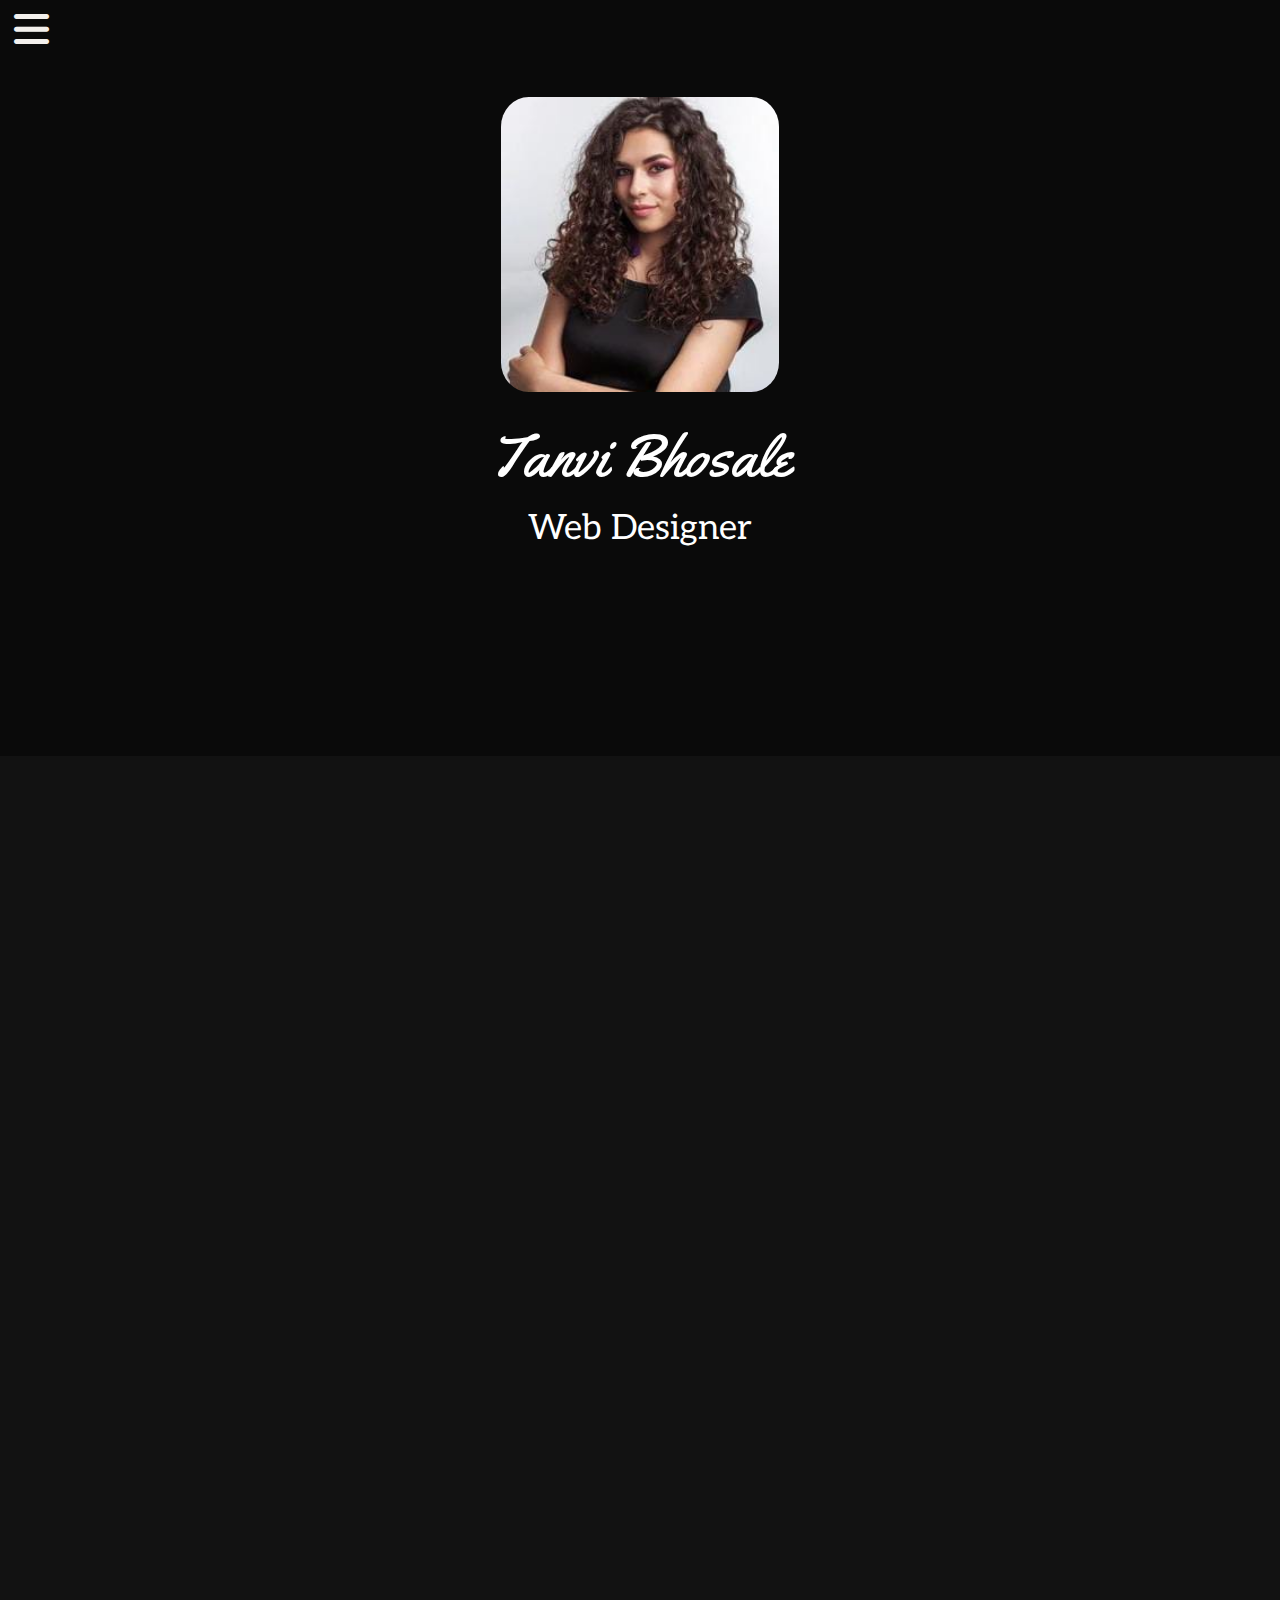
<file: index.html>
<!DOCTYPE html>
<html lang="en">
<head>
    <meta charset="UTF-8">
    <meta name="viewport" content="width=device-width, initial-scale=1.0">
    <title>portfolio</title>
    <link rel="stylesheet" type="text/css" href="styling.css">
    <link rel="preconnect" href="https://fonts.googleapis.com" />
    <link rel="preconnect" href="https://fonts.gstatic.com" crossorigin />
    <link
      href="https://fonts.googleapis.com/css2?family=Poppins&display=swap"
      rel="stylesheet"/>
      <link
      rel="stylesheet"
      href="https://cdnjs.cloudflare.com/ajax/libs/font-awesome/6.4.0/css/all.min.css"
    />
    <link href="//cdn.jsdelivr.net/npm/bootstrap@5.3.3/dist/css/bootstrap.min.css">
    <link rel="preconnect" href="https://fonts.googleapis.com">
<link rel="preconnect" href="https://fonts.gstatic.com" crossorigin>

<link href="https://fonts.googleapis.com/css2?family=Aleo:ital,wght@0,100..900;1,100..900&display=swap" rel="stylesheet">
<link rel="preconnect" href="https://fonts.googleapis.com">
<link rel="preconnect" href="https://fonts.gstatic.com" crossorigin>
<link href="https://fonts.googleapis.com/css2?family=Aleo:ital,wght@0,100..900;1,100..900&family=Yellowtail&display=swap" rel="stylesheet">
<link href="https://fonts.googleapis.com/css2?family=Aleo:ital,wght@0,100..900;1,100..900&display=swap" rel="stylesheet">
<link rel="preconnect" href="https://fonts.googleapis.com">
<link rel="preconnect" href="https://fonts.gstatic.com" crossorigin>
<link href="https://fonts.googleapis.com/css2?family=Aleo:ital,wght@0,100..900;1,100..900&family=Bitter:ital,wght@0,100..900;1,100..900&family=Outfit:wght@100..900&family=Yellowtail&display=swap" rel="stylesheet">

   
</head>
<body>
    <div class="main_box">

        <input type="checkbox" id="check" />
       
        <div class="btn_one">
          <label for="check" >
            <i class="fa-solid fa-bars"></i>
          </label>
        </div>
  
        <div class="sidebar_menu">
          
  
          <div class="btn_two">
            <label for="check" >
              <i class="fa-solid fa-xmark"></i>
            </label>
          </div>

          <div class="menu">
            <ul>
              <li>
                <i class="fa-solid fa-house"></i>
                <a href=/index.html>Home</a>
              </li>
              <li>
                <i class="fa fa-user w3-xxlarge"></i>
                <a href=/about.html>About</a>
              </li>
              <li>
                <i class="fa-solid fa-photo-film"></i>
                <a href=/project.html>My Projects</a>
              </li>
              
              <li>
                <i class="fa-solid fa-phone"></i>
                <a href=/contact.html>Contact Me</a>
              </li>
              
            </ul>
          </div>
         <div class="social_media">
            <ul>
              <a href="#"><i class="fa-brands fa-facebook"></i></i></a>
              <a href="#"><i class="fa-brands fa-twitter"></i></a>
              <a href="#"><i class="fa-brands fa-instagram"></i></i></a>
              <a href="#"><i class="fa-brands fa-youtube"></i></a>
            </ul>
          </div>
        </div>

        <section id="home">
          <div class="container">
             <img src="girl1.jpg" alt="Your Photo">
              <h1>Tanvi Bhosale</h1>
              
              <p>Web Designer</p>
          </div>
      </section>
      </div>
     <script src="https://cdn.jsdelivr.net/npm/bootstrap@5.3.3/dist/js/bootstrap.bundle.min.js"></script>
    </body>
  </html>
</file>
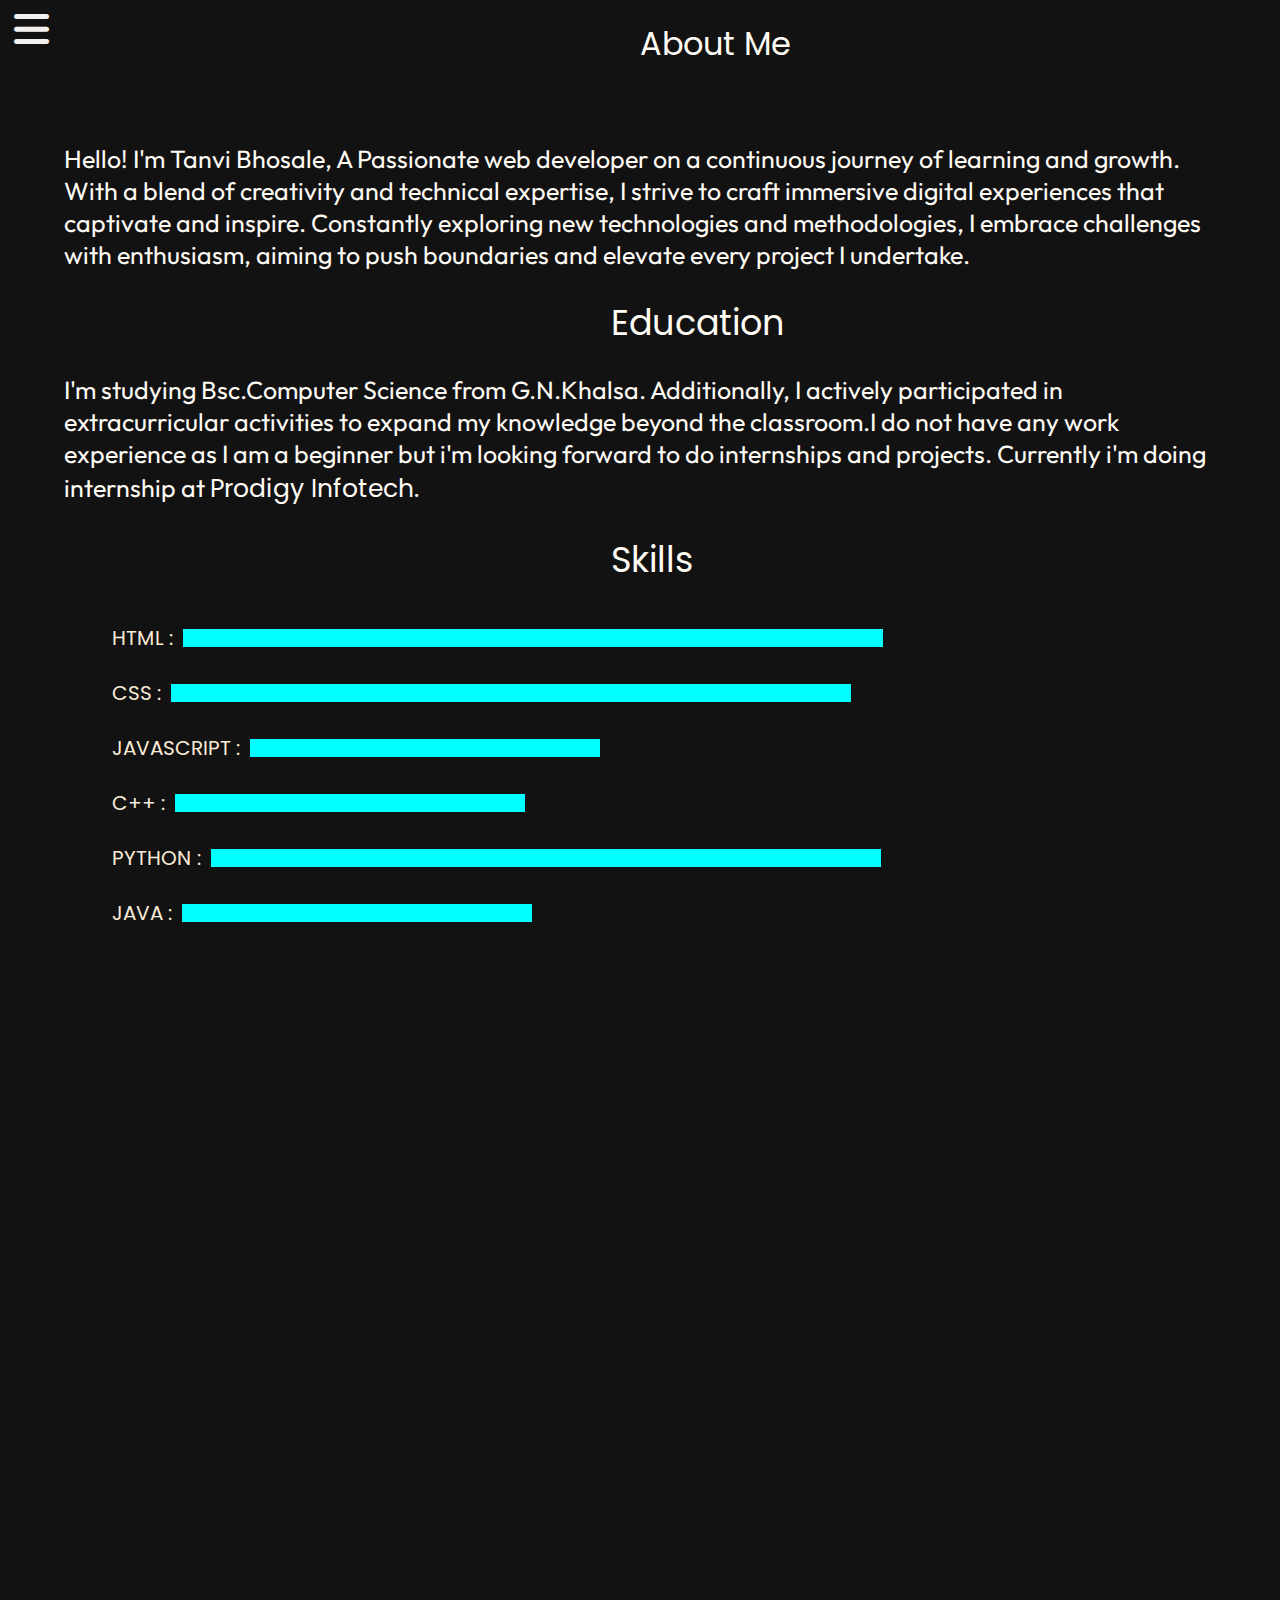
<file: about.html>
<!DOCTYPE html>
<html lang="en">
<head>
    <meta charset="UTF-8">
    <meta name="viewport" content="width=device-width, initial-scale=1.0">
    <title>portfolio</title>
    <link rel="stylesheet" type="text/css" href="styling.css">
    <link rel="preconnect" href="https://fonts.googleapis.com" />
    <link rel="preconnect" href="https://fonts.gstatic.com" crossorigin />
    <link
      href="https://fonts.googleapis.com/css2?family=Poppins&display=swap"
      rel="stylesheet"/>
      <link
      rel="stylesheet"
      href="https://cdnjs.cloudflare.com/ajax/libs/font-awesome/6.4.0/css/all.min.css"
    />
    <link href="//cdn.jsdelivr.net/npm/bootstrap@5.3.3/dist/css/bootstrap.min.css">
    <link rel="preconnect" href="https://fonts.googleapis.com">
<link rel="preconnect" href="https://fonts.gstatic.com" crossorigin>
<link href="https://fonts.googleapis.com/css2?family=Yellowtail&display=swap" rel="stylesheet">
<link rel="preconnect" href="https://fonts.googleapis.com">
<link rel="preconnect" href="https://fonts.gstatic.com" crossorigin>
<link rel="preconnect" href="https://fonts.googleapis.com">
<link rel="preconnect" href="https://fonts.gstatic.com" crossorigin>
<link href="https://fonts.googleapis.com/css2?family=Aleo:ital,wght@0,100..900;1,100..900&family=Bitter:ital,wght@0,100..900;1,100..900&family=Outfit:wght@100..900&family=Yellowtail&display=swap" rel="stylesheet">
   
</head>
<body>
    <div class="main_box">

        <input type="checkbox" id="check" />
       
        <div class="btn_one">
          <label for="check" >
            <i class="fa-solid fa-bars"></i>
          </label>
        </div>
  
        <div class="sidebar_menu">
          
  
          <div class="btn_two">
            <label for="check" >
              <i class="fa-solid fa-xmark"></i>
            </label>
          </div>

          <div class="menu">
            <ul>
              <li>
                <i class="fa-solid fa-house"></i>
                <a href=index.html>Home</a>
              </li>
              <li>
                <i class="fa fa-user w3-xxlarge"></i>
                <a href=about.html>About</a>
              </li>
              <li>
                <i class="fa-solid fa-photo-film"></i>
                <a href=project.html>My Projects</a>
              </li>
              
              <li>
                <i class="fa-solid fa-phone"></i>
                <a href=contact.html>Contact Me</a>
              </li>
              
            </ul>
          </div>
          <div class="social_media">
            <ul>
              <a href="#"><i class="fa-brands fa-facebook"></i></i></a>
              <a href="#"><i class="fa-brands fa-twitter"></i></a>
              <a href="#"><i class="fa-brands fa-instagram"></i></i></a>
              <a href="#"><i class="fa-brands fa-youtube"></i></a>
            </ul>
          </div>
        
        </div>
        <div class="about">
            <h1>About Me</h1>
            
            <br>
            <br>
        </div>

        <div class="p">
          <br>
           <p>Hello! I'm Tanvi Bhosale, A Passionate  web developer on a continuous journey of learning and growth. With a blend of creativity and technical expertise, I strive to craft immersive digital experiences that captivate and inspire. Constantly exploring new technologies and methodologies, I embrace challenges with enthusiasm, aiming to push boundaries and elevate every project I undertake.</p>
           <br>
           <br>
          <h2><b>Education</b></h2>
          
          <br>
         <br>
          <p>I'm studying Bsc.Computer Science from G.N.Khalsa. Additionally, I actively participated in  extracurricular activities  to expand my knowledge beyond the classroom.I do not have any work experience as I am a beginner but i'm looking forward to do internships and projects. Currently i'm doing internship at <i>Prodigy Infotech.</i></p>
          <br>
          <br>
          <h2><b>Skills</b></h2>
          
          <br>
          <br>
         
         <div class="skillcontainer">
          <div class="skillitems"><b>HTML :</b><div class="skill hundred"></div></div>
          <br>
          <div class="skillitems">CSS :<div class="skill eighty"></div></div>
          <br>
          <div class="skillitems">JAVASCRIPT :<div class="skill fifty"></div></div>
          <br>
          <div class="skillitems">C++ :<div class="skill fifty"></div></div>
          <br>
          <div class="skillitems">PYTHON :<div class="skill seventy"></div></div>
          <br>
          <div class="skillitems">JAVA :<div class="skill fifty"></div></div>
         </div>
        
          
         </div>
</file>
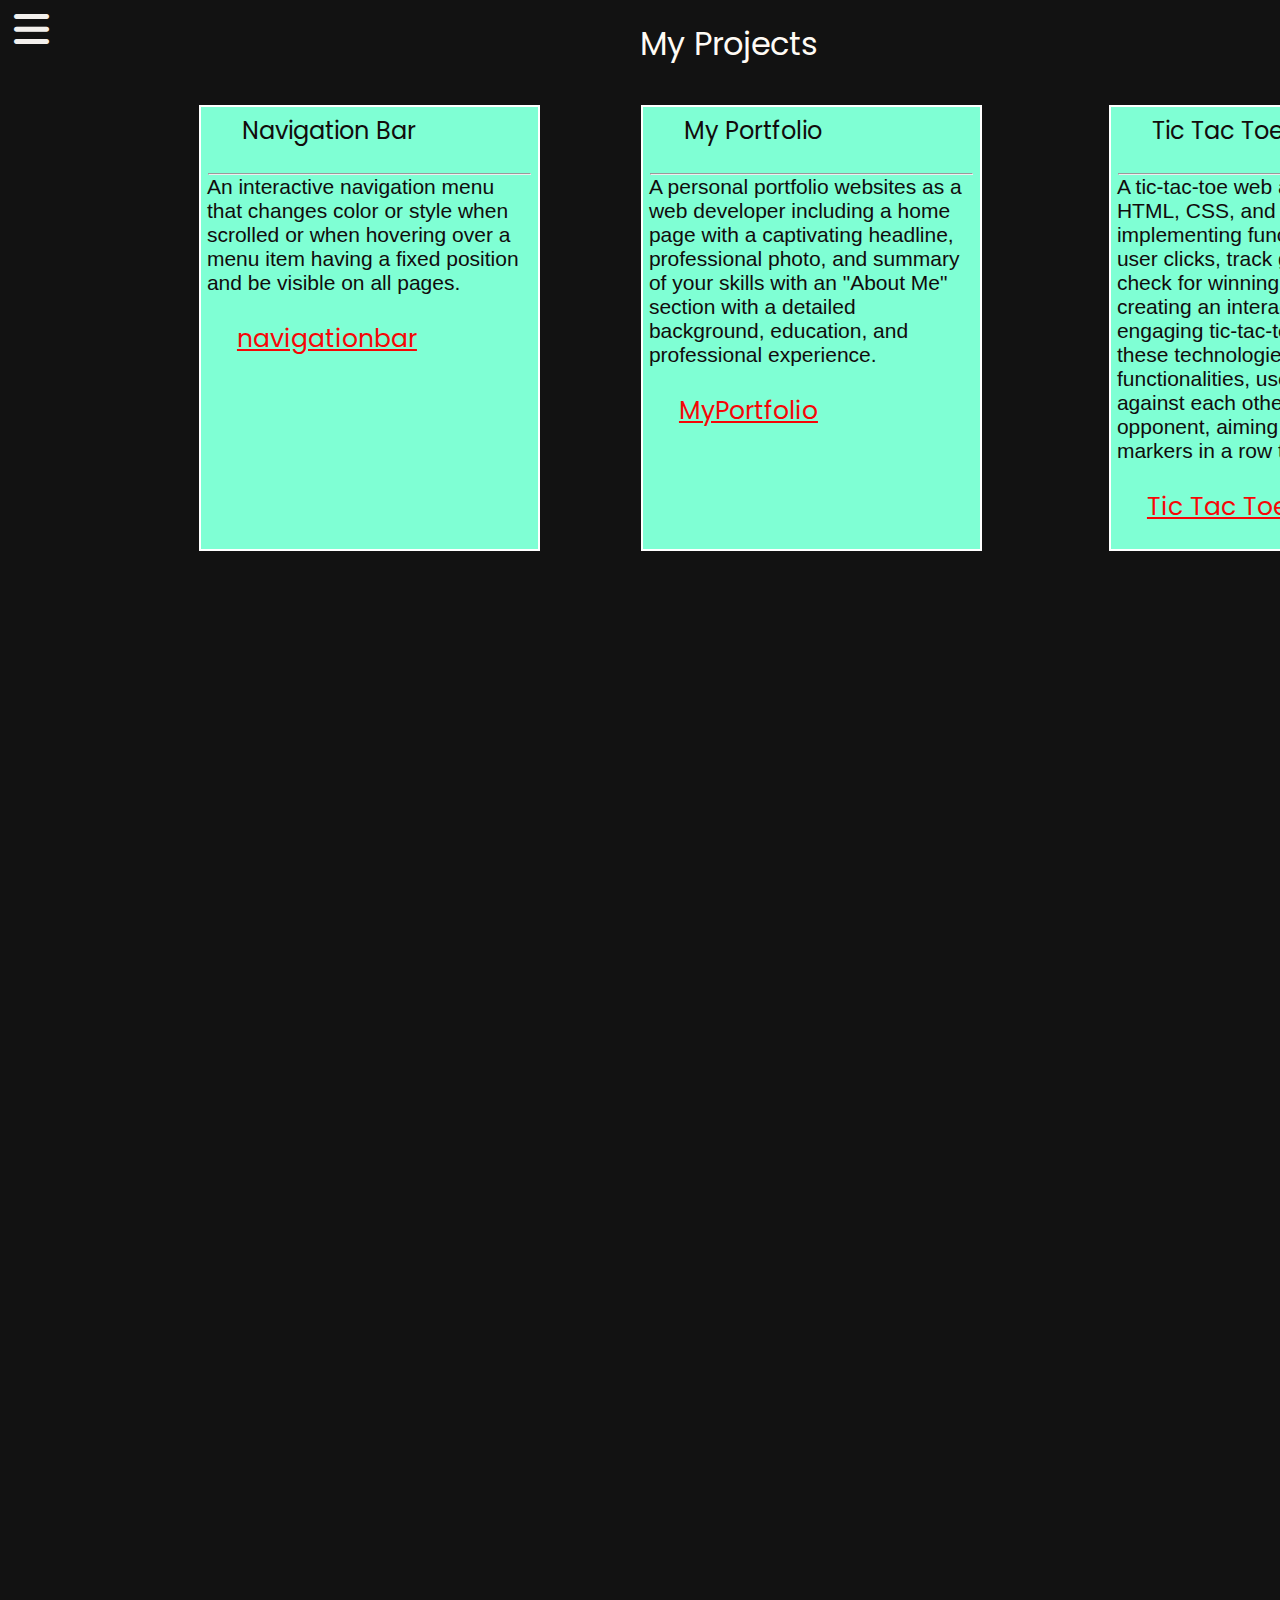
<file: project.html>
<!DOCTYPE html>
<html lang="en">
<head>
    <meta charset="UTF-8">
    <meta name="viewport" content="width=device-width, initial-scale=1.0">
    <title>portfolio</title>
    <link rel="stylesheet" type="text/css" href="styling.css">
    <link rel="preconnect" href="https://fonts.googleapis.com" />
    <link rel="preconnect" href="https://fonts.gstatic.com" crossorigin />
    <link
      href="https://fonts.googleapis.com/css2?family=Poppins&display=swap"
      rel="stylesheet"/>
      <link
      rel="stylesheet"
      href="https://cdnjs.cloudflare.com/ajax/libs/font-awesome/6.4.0/css/all.min.css"
    />
    <link href="//cdn.jsdelivr.net/npm/bootstrap@5.3.3/dist/css/bootstrap.min.css">
    <link rel="preconnect" href="https://fonts.googleapis.com">
<link rel="preconnect" href="https://fonts.gstatic.com" crossorigin>
<link href="https://fonts.googleapis.com/css2?family=Yellowtail&display=swap" rel="stylesheet">
<link rel="preconnect" href="https://fonts.googleapis.com">
<link rel="preconnect" href="https://fonts.gstatic.com" crossorigin>
<link href="https://fonts.googleapis.com/css2?family=Aleo:ital,wght@0,100..900;1,100..900&display=swap" rel="stylesheet">
<link rel="preconnect" href="https://fonts.googleapis.com">
<link rel="preconnect" href="https://fonts.gstatic.com" crossorigin>
<link href="https://fonts.googleapis.com/css2?family=Aleo:ital,wght@0,100..900;1,100..900&family=Yellowtail&display=swap" rel="stylesheet">

   
</head>
<body>
    <div class="main_box">

        <input type="checkbox" id="check" />
       
        <div class="btn_one">
          <label for="check" >
            <i class="fa-solid fa-bars"></i>
          </label>
        </div>
  
        <div class="sidebar_menu">
          
  
          <div class="btn_two">
            <label for="check" >
              <i class="fa-solid fa-xmark"></i>
            </label>
          </div>

          <div class="menu">
            <ul>
              <li>
                <i class="fa-solid fa-house"></i>
                <a href=index.html>Home</a>
              </li>
              <li>
                <i class="fa fa-user w3-xxlarge"></i>
                <a href=about.html>About</a>
              </li>
              <li>
                <i class="fa-solid fa-photo-film"></i>
                <a href=project.html>My Projects</a>
              </li>
              
              <li>
                <i class="fa-solid fa-phone"></i>
                <a href=contact.html>Contact Me</a>
              </li>
              
            </ul>
          </div>
          <div class="social_media">
            <ul>
              <a href="#"><i class="fa-brands fa-facebook"></i></i></a>
              <a href="#"><i class="fa-brands fa-twitter"></i></a>
              <a href="#"><i class="fa-brands fa-instagram"></i></i></a>
              <a href="#"><i class="fa-brands fa-youtube"></i></a>
            </ul>
          </div>
        </div>
        <div class="frame">
            <h1>My Projects</h1>
            
           <br>
        </div>
        <div class="projects">

          <div  id="one" class="card text-center mb-3" style="width: 18rem;">
            <div class="card-body">
              <h2 class="card-title" id="title">Navigation Bar</h2>
              <br>
              <hr class="pt">
              <p class="card-text">An interactive navigation menu that changes color or style when scrolled or when hovering over a menu item having a fixed position and be visible on all pages. </p>
              <br>
              <a href=navigationbar.html id="bt"  class="btn btn-primary1">navigationbar</a>
            </div>
          </div>

          <div  id="two" class="card text-center mb-3" style="width: 18rem;">
            <div class="card-body">
              <h2 class="card-title"  id="title">My Portfolio</h2>
              <br>
              <hr class="pt">
              <p class="card-text">A personal portfolio websites as a web developer including a home page with a captivating headline, professional photo, and summary of your skills with an "About Me" section with a detailed background, education, and professional experience.</p>
              <br>
              <a href=index.html id="bt"  class="btn btn-primary1">MyPortfolio</a>
            </div>
          </div>


          <div  id="three" class="card text-center mb-3" style="width: 18rem;">
            <div class="card-body">
              <h2 class="card-title" id="title">Tic Tac Toe Game</h2>
              <br>
              <hr class="pt">
              <p class="card-text">A tic-tac-toe web application using HTML, CSS, and JavaScript. By implementing functions to handle user clicks, track game state, and check for winning conditions, creating an interactive and engaging tic-tac-toe game. With these technologies and functionalities, users can play against each other or against an AI opponent, aiming to get three markers in a row to win the game.</p>
              <br>
              <a href=tic.html id="bt"  class="btn btn-primary1">Tic Tac Toe Game</a>
            </div>
          </div>


        </div>

       
        
      </div>

      
    
      <script src="	https://cdn.jsdelivr.net/npm/bootstrap@5.3.3/dist/js/bootstrap.bundle.min.js"></script>
    </body>
  </html>
</file>
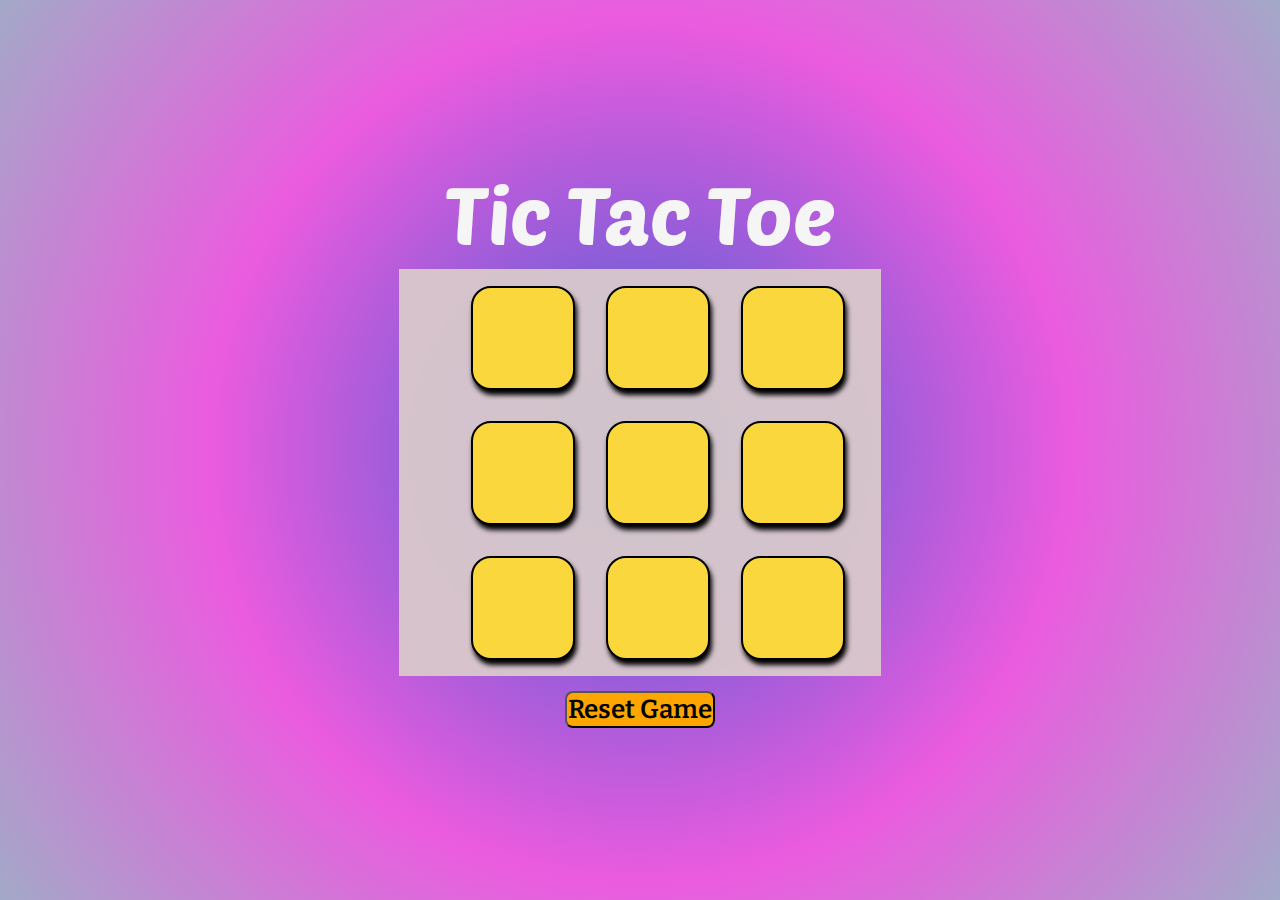
<file: tic.html>
<!DOCTYPE html>
<html lang="en">
<head>
    <meta charset="UTF-8">
    <meta name="viewport" content="width=device-width, initial-scale=1.0">
    <link rel="preconnect" href="https://fonts.googleapis.com">
<link rel="preconnect" href="https://fonts.gstatic.com" crossorigin>
<link href="https://fonts.googleapis.com/css2?family=Aleo:ital,wght@0,100..900;1,100..900&family=Bitter:ital,wght@0,100..900;1,100..900&family=Outfit:wght@100..900&family=Poetsen+One&family=Yellowtail&display=swap" rel="stylesheet">
    <title>Tic Tac Toe</title>
<style>
body {
    font-family: "poppins", sans-serif;
    display: flex;
    justify-content: center;
    align-items: center;
    height: 100vh;
    margin: 0;
    background-color: #f4f4f4;
    background: radial-gradient(circle,
            rgba(63, 95, 211, 1)0%,
            rgb(235, 91, 223, 1)55%,
            rgb(163, 169, 200, 1)100%);

}

:root {
    --orangecolor: #f06113;
}

.container {
    text-align: center;
}

.container h1 {
    font-size: 80px;
    margin-top: 10%;
    font-family: "Poetsen One", sans-serif;
    font-weight: 400;
    font-style: normal;
    color: whitesmoke;
    margin-bottom: -12px;
}

.board {
    display: grid;
    grid-template-columns: repeat(3, 120px);
    gap: 15px;
    margin: 20px auto;
    width: 354px;
    height: 375px;
    align-items: center;
    align-self: center;
    align-content: center;
    padding: 1rem 4rem;
    background-color: rgba(218, 202, 202, 0.933);
}

.box {
    width: 100px;
    height: 100px;
    display: flex;
    justify-content: center;
    align-items: center;
    border-radius: 20px;
    border: 2px solid #000;
    box-shadow: 2px 5px 5px black;
    cursor: pointer;
    color: rgb(7, 69, 79);
    background-color: rgb(250, 215, 60);
    font-weight: 500;
    font-size: 65px;
    margin: 0.5rem;

}

.box.winningbox {
    background-color: white;
}

button {
    margin-top: -5px;
    padding: 0.8px;
    background-color: orange;
    color: black;
    font-size: 26px;
    font-family: "Bitter", serif;
    font-optical-sizing: auto;
    font-style: normal;
    font-weight: 600;
    border-radius: 8px;
    cursor: pointer;
    align-items: center;
    align-self: center;
}

button:hover {
    font-size: 30px;
}

button:active {
    transform: scale(0.99);
}

#message {
    font-size: 55px;
    margin-top: 15px;
    font-family: "Aleo", serif;
    font-optical-sizing: auto;
    font-style: normal;
    font-weight: 500;
    color: black;
}
</style>
</head>
<body>
    <div class="container">
        <h1>Tic Tac Toe</h1>
        <div id="gameBoard" class="board">
            <div class="box" data-index="0"></div>
            <div class="box" data-index="1"></div>
            <div class="box" data-index="2"></div>
            <div class="box" data-index="3"></div>
            <div class="box" data-index="4"></div>
            <div class="box" data-index="5"></div>
            <div class="box" data-index="6"></div>
            <div class="box" data-index="7"></div>
            <div class="box" data-index="8"></div>
        </div>
        <button id="resetButton">Reset Game</button>
        <p id="message"></p>
        <script>
document.addEventListener('DOMContentLoaded', () => {
    const boxes = document.querySelectorAll('.box');
    const message = document.getElementById('message');
    const resetButton = document.getElementById('resetButton');
    let currentPlayer = 'O';
    let game = Array(9).fill(null);
    const winConditions = [
        [0, 1, 2],
        [3, 4, 5],
        [6, 7, 8],
        [0, 3, 6],
        [1, 4, 7],
        [2, 5, 8],
        [0, 4, 8],
        [2, 4, 6]
    ];

    function handleboxClick(e) {
        const index = e.target.dataset.index;
        if (game[index] || Winner()) return;

        game[index] = currentPlayer;
        e.target.textContent = currentPlayer;

        if (Winner()) {
            message.textContent = `Player ${currentPlayer} wins!`;
            Winningboxes();
        } else if (game.every(box => box)) {
            message.textContent = 'Draw!';
        } else {
            currentPlayer = currentPlayer === 'X' ? 'O' : 'X';
        }
    }

    function Winner() {
        return winConditions.some(condition => {
            const [a, b, c] = condition;
            return game[a] && game[a] === game[b] && game[a] === game[c];
        });
    }

    function Winningboxes() {
        winConditions.forEach(condition => {
            const [a, b, c] = condition;
            if (game[a] && game[a] === game[b] && game[a] === game[c]) {
                boxes[a].classList.add('winningbox');
                boxes[b].classList.add('winningbox');
                boxes[c].classList.add('winningbox');
            }
        });
    }

    function resetGame() {
        game = Array(9).fill(null);
        boxes.forEach(box=> {
            box.textContent = '';
            box.classList.remove('winningbox');
        });
        currentPlayer = 'O';
        message.textContent = '';
    }

    boxes.forEach(box => box.addEventListener('click', handleboxClick));
    resetButton.addEventListener('click', resetGame);
});

    
        </script>
    </div>
</body>
</html>
</file>
<file: styling.css>
*{
    padding: 0;
    margin:0;
    font-family: "Poppins", sans-serif;
    font-weight: 400;
    font-style: normal;
      
}
body{
    background-size: cover;
    margin: 0;

}
.main_box{
    height:1200vh;
    background-color: rgb(18, 18, 18);
   background-size:cover;
    
}
.btn_one{
    color: rgb(243, 240, 237);
    font-size: 40px;
    font-weight: 700;
    position: absolute;
    left: 14px;
    line-height: 60px;
    cursor: pointer;
    transition: all 0.3s linear;
    
}
.sidebar_menu{
    position:fixed;
    left: -350px ;
    height: 100vh;
    width: 320px;
    box-shadow: 0 0 6px rgba(246, 243, 243, 0.933);
    background-color:cadetblue;
    transition: all 0.3s linear;
    
}

.sidebar_menu .menu{
    position:absolute;
    width: 100%;
    top: 80px;
    
}
.sidebar_menu .btn_two {
    color: rgb(236, 233, 226);
    font-size:  30px;
    font-weight: 700;
    position: absolute;
    transition: all 0.3s linear;
    left: 265px;
    opacity: 1;
    line-height: 60px;
}
.sidebar_menu .btn_two i{
    cursor: pointer;
}

.sidebar_menu .menu li{
    padding: 10px;
    margin-top: 8px;
    color: rgb(248, 244, 244);
}
.sidebar_menu .menu i,a{
    color: white;
    font-size: 25px;
    text-decoration: none;
}
.sidebar_menu .menu i{
    padding-right: 14px;
}
.sidebar_menu .social_media{
   
    left: 75px;
    position: absolute;
   bottom: 50px;

}
.sidebar_menu .social_media i{
    color:white;
   
}
.sidebar_menu .social_media a{
    padding: 8px;
}
#check{
    display: none;
}
.sidebar_menu .menu li:hover{
    font-size: 40px;
   
    background-color: rgb(13, 13, 13);
    color:black;
    box-shadow: 0 0 6px rgb(240, 217, 217);
}
.sidebar_menu .btn_two:hover{
    opacity:1.2;
    color:whitesmoke;
    font-size: 40px;

}
.sidebar_menu .btn_one:hover{
    opacity:1.2;
    color:whitesmoke;
    font-size: 45px;

}
.sidebar_menu .social_media i:hover{
    color: rgb(239, 6, 53);
    transform: scale(1.5);
    font-size:40px;
}
#check:checked ~ .sidebar_menu{
    left: 0;
}
#check:checked ~ .btn_one i{
    opacity: 0;
}
#check:checked ~  .sidebar_menu .btn_two i{
    opacity: 1;
}
.about,.frame,.contact h1{
    color: rgb(255, 251, 245);
    display: block;
    margin-left: 50%;
    padding-top: 20px;
    align-items: center;
}
 
.p h2{
    color: rgb(255, 251, 245);
    display:inline;
    margin-left:45%;
    font-size: 35px;
    font-family:sans-serif
}

.p p{
    color: rgb(255, 251, 245);
    display:inline-block;
    margin-left:5%;
    margin-right: 5%;
   font-size: 25px;; 
   font-family: "Outfit", sans-serif;
     font-optical-sizing: auto;
     font-weight: 400;
     font-style: normal;
   
}
h2 b{
    float:center;
    margin-left: 35px;
}
hr{
    margin-right:44%;
    margin-left: 46%;
}
.skillcontainer{
    padding: 12px;
}
.skill{
    margin-left:10px;
    height:18px;
    width: 700px;
    background-color: aqua;
}
.skillitems{
    margin-left: 100px;
    display:flex;
    color: antiquewhite;
    font-size: 20px;
   
    align-items: center;
    font-weight: 400;
}
.hundred{
    width: 700px;
}
.fifty{
    width: 350px;
}   
.eighty{
    width: 680px;
}
.seventy{
    width: 670px;
}
.form{
    color: aliceblue;
    display: block;
    margin-left: 36%;
 
    
} 
.name{
    padding-bottom: 18px;
    font-size: 25px;
    
}
.sub{
    padding-bottom: 18px;
    font-size: 25px;
}
.mail{
    padding-bottom: 18px;
    font-size: 25px;
}
.Phone{
    padding-bottom: 18px;
    font-size: 25px;
}
.details{
    padding-bottom: 18px;
    font-size: 25px;
}
#btn{
    background-color: aqua;
    padding: 12px;
    color:black;
    font-size: 20px;
    margin-left:12%;
    border: 2px solid rgb(255, 254, 252);
}
#btn:hover{
    background-color: rgb(124, 9, 232);
    color:rgb(249, 248, 248);
    font-size:25px ;
    font-weight: 500;
    cursor: pointer;
    border: 2px solid rgb(255, 254, 252);
}
#ml{
    padding: 4px;
    width: 255px;
}
#pl{
    padding: 4px;
    width: 255px;
}
#sl{
    padding: 4px;
    width: 255px;
}
#nl{
    padding: 4px;
    width: 255px;
}
.form{
    padding: 15px;
}
.projects{
    color: rgb(17, 12, 12);
    display: inline-flex;
   
}
.card-body{
    background-color: aquamarine;
    border: white 2px solid;
    height: 430px;
    width: 325px;
    margin-left:65%;
    padding: 2%;

}
#title{
   
    margin-left: 35px;
    
}
#bt{
    color: rgb(246, 7, 7);
    text-decoration:underline;
   margin-left: 30px;
}
.pt{
margin-left:1px;
margin-right: 1px;
background-color: black;
}
.card-text{
    font-size:21px;
    font-weight: 500;
    font-family:sans-serif;
}
#one{
    padding: 12px 12px;
}
  #two{
    padding: 12px 38px;
    margin-left:10%;
  }
  #three{
    padding: 12px 38px;
    margin-left:10%;
  }


  .container {
    width: 80%;
    margin: auto;
    overflow: hidden;
    padding-top: 15%;
    padding-bottom: 32%;
}

#home {
    background: #0a0a0a;
    background-size: cover;
    color: #fff;
    padding-top: 100px;
    text-align: center;
    padding: 0px 317px;
}

#home h1 {
   margin-bottom: 10px;
    font-family: "Yellowtail", cursive;
        font-weight: 400;
        font-style: normal;
        font-size:60px;
}

#home img {
    width: 278px;
    height: 295px;
    border-radius: 10%;
    margin-bottom: 17px;
}

#home p {
    font-size: 35px;
    font-family: "Aleo", serif;
  font-optical-sizing : auto;
  font-weight: 500px;
  font-style: normal;
}
@media only screen and (max-width: 480px) {
    .container{
        display: block;
        padding-top: 25%;
        height: 100vh;
    }
    #home{
        display: block;
        padding: 0%;
    }
    #home img{
        float: left;
        margin-left: 16%;
    }
    .p{
       display: block;

    }
    .main_box{
        height: 236vh;
        width: 100%;
    }
    .skillitems{
        margin-left: 2%;
    }
    .form{
        display: block;
        margin-left: 48px;
    }
    #btn{
        margin-left: 109px;
    }
    .about, .frame, .contact h1{
        margin-left:45%;
    }
    .card-body{
        display: block;
    }
    .projects{
        display: block;
    }
    #one{
        margin-left:-120px;
    }
    #two{
        margin-left: -140px;
    }
    #three{
        margin-left: -140px;
    }
}
</file>
